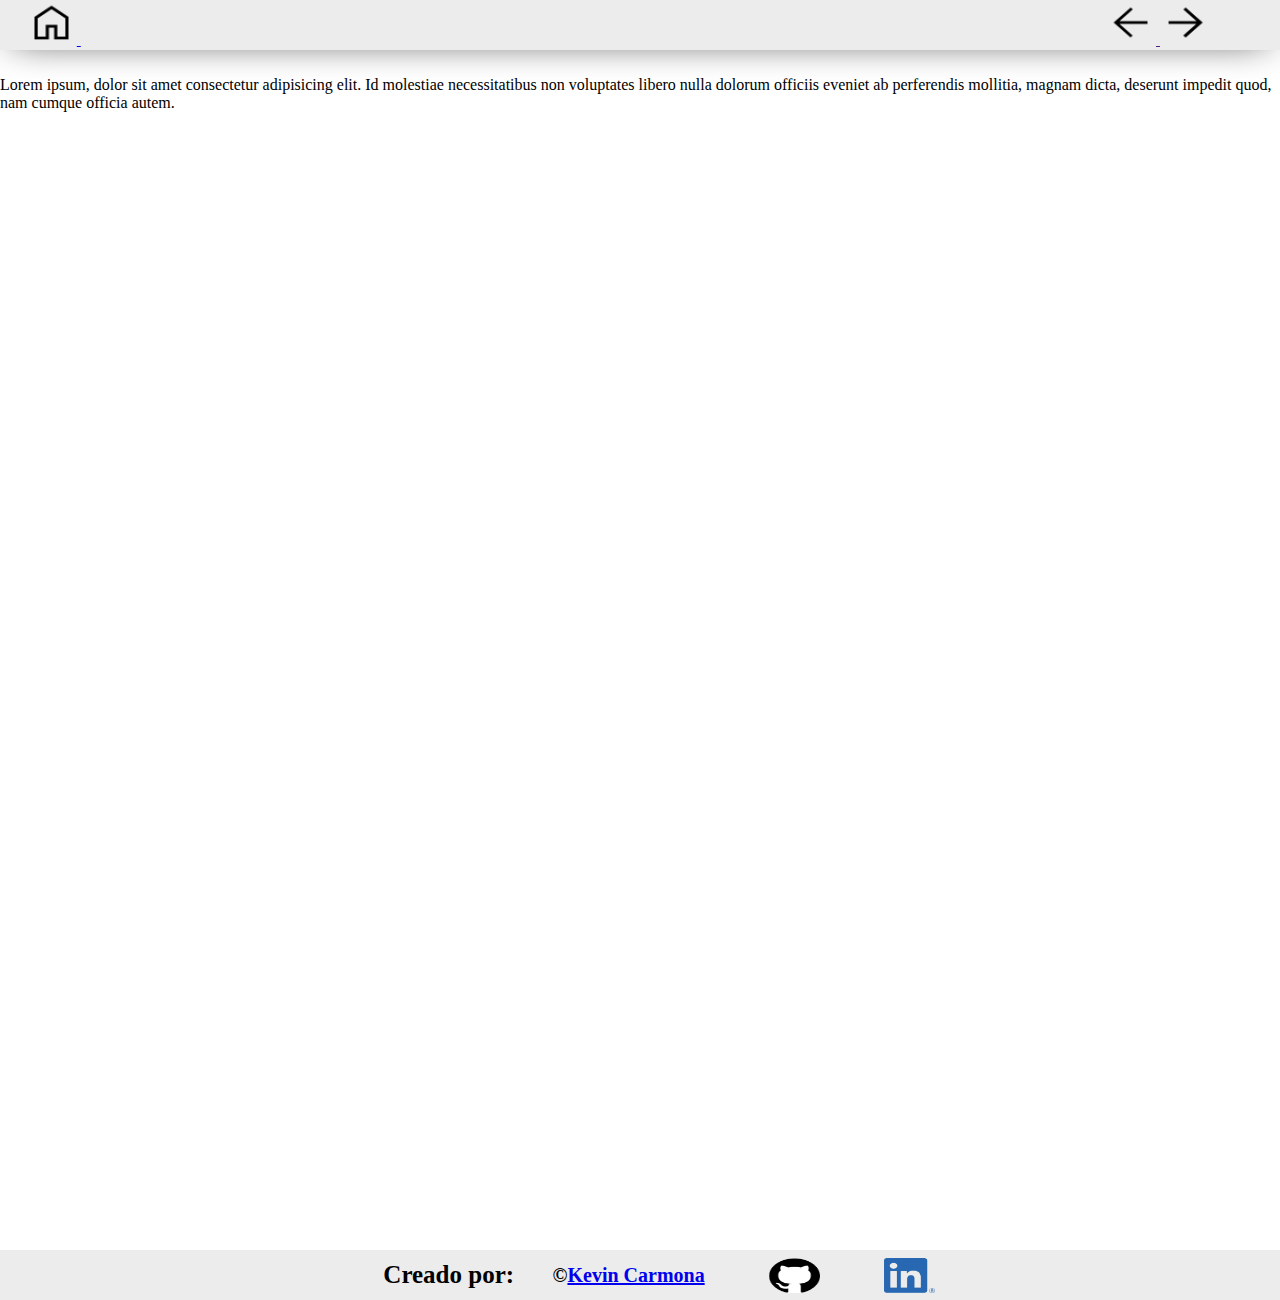
<file: Articulos/Articulo_2.html>
<!DOCTYPE html>
<html lang="es">
  <head>
    <meta charset="UTF-8" />
    <meta http-equiv="X-UA-Compatible" content="IE=edge" />
    <meta name="viewport" content="width=device-width, initial-scale=1.0" />
    <link rel="stylesheet" href="maquetado.css" />
    <link
      rel="shortcut icon"
      href="../icons/article_icon.png"
      type="image/x-icon"
    />
    <title>Articulo_2</title>
  </head>
  <body>
    <header>
      <a href="http://192.168.1.76:5500/index.html">
        <img id="home" src="../icons/home.png" alt="Home" />
      </a>
      <a href="">
        <img id="previous" src="../icons/arrow_back.png" alt="Regresar" />
      </a>
      <a href="">
        <img id="next" src="../icons/arrow_forwards.png" alt="Siguiente" />
      </a>
    </header>
    <main>
      Lorem ipsum, dolor sit amet consectetur adipisicing elit. Id molestiae
      necessitatibus non voluptates libero nulla dolorum officiis eveniet ab
      perferendis mollitia, magnam dicta, deserunt impedit quod, nam cumque
      officia autem.
    </main>
    <footer>
      <h4>Creado por:</h4>
      <h5>
        &copy;<a href="https://kevin1015carmona.github.io/perfil.html"
          >Kevin Carmona</a
        >
      </h5>
      <a href="https://github.com/kevin1015carmona">
        <img src="../img/GitHub.png" alt="GitHub" />
      </a>
      <a href="https://www.linkedin.com/in/kevin-luna15/">
        <img src="../img/linkedin.png" alt="linkedin" />
      </a>
    </footer>
  </body>
</html>
</file>
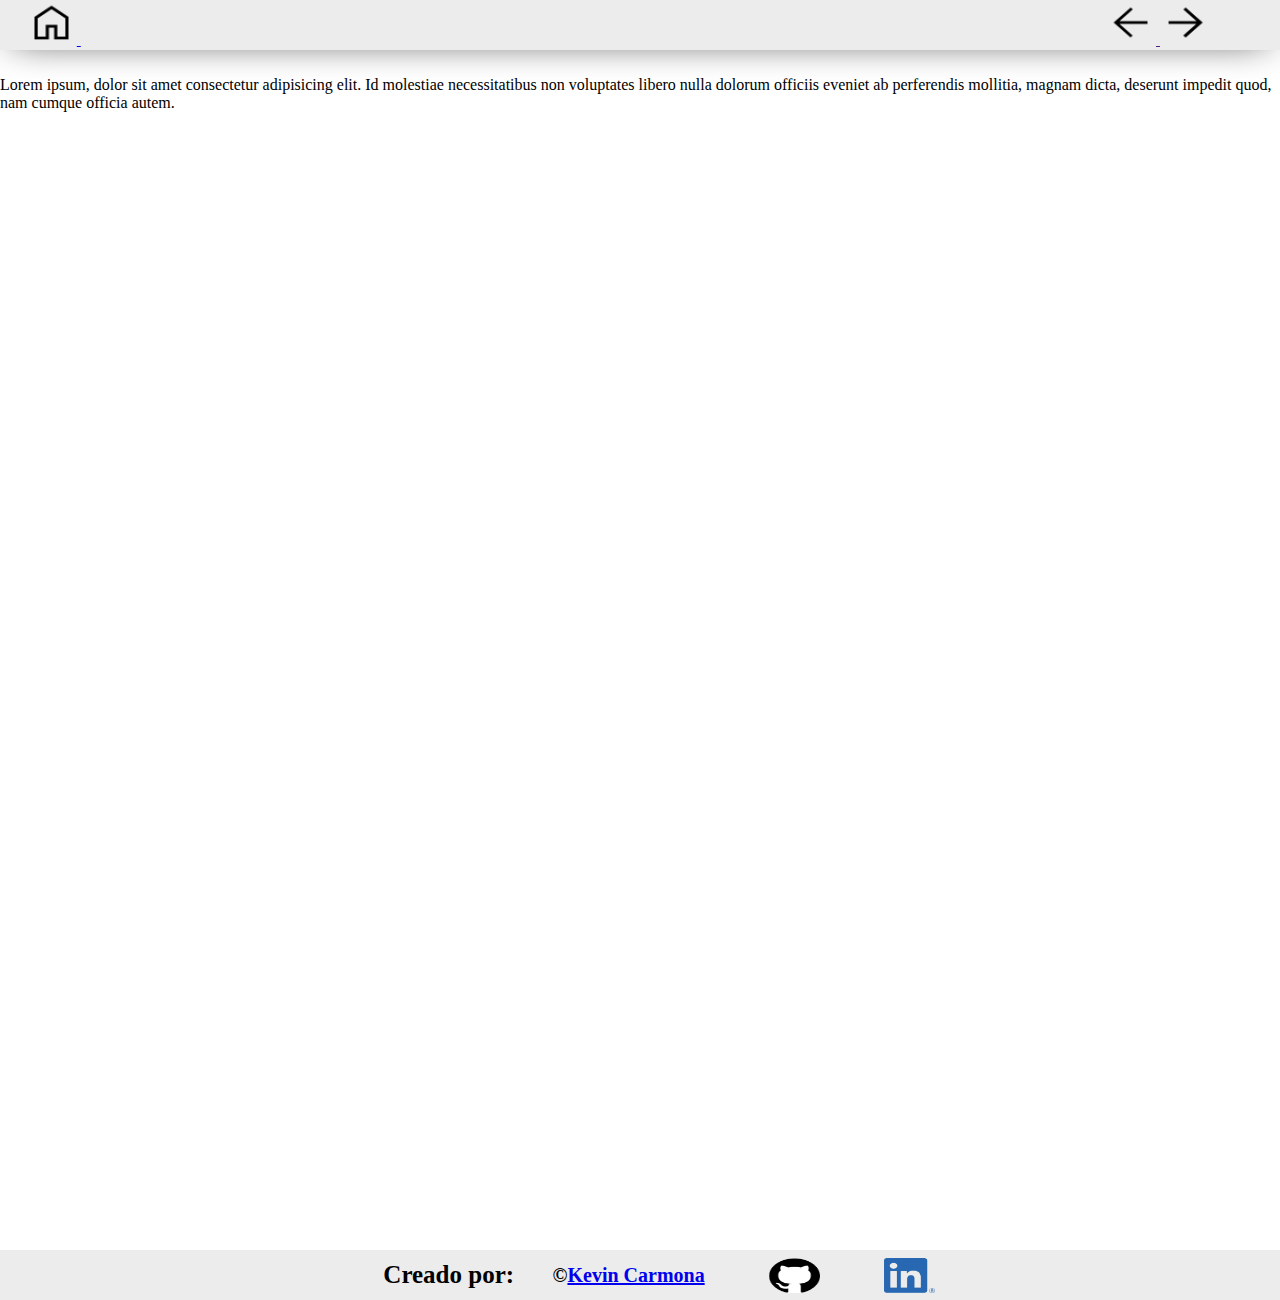
<file: Articulos/Articulo_3.html>
<!DOCTYPE html>
<html lang="es">
  <head>
    <meta charset="UTF-8" />
    <meta http-equiv="X-UA-Compatible" content="IE=edge" />
    <meta name="viewport" content="width=device-width, initial-scale=1.0" />
    <link rel="stylesheet" href="maquetado.css" />
    <link
      rel="shortcut icon"
      href="../icons/article_icon.png"
      type="image/x-icon"
    />
    <title>Articulo_3</title>
  </head>
  <body>
    <header>
      <a href="http://192.168.1.76:5500/index.html">
        <img id="home" src="../icons/home.png" alt="Home" />
      </a>
      <a href="">
        <img id="previous" src="../icons/arrow_back.png" alt="Regresar" />
      </a>
      <a href="">
        <img id="next" src="../icons/arrow_forwards.png" alt="Siguiente" />
      </a>
    </header>
    <main>
      Lorem ipsum, dolor sit amet consectetur adipisicing elit. Id molestiae
      necessitatibus non voluptates libero nulla dolorum officiis eveniet ab
      perferendis mollitia, magnam dicta, deserunt impedit quod, nam cumque
      officia autem.
    </main>
    <footer>
      <h4>Creado por:</h4>
      <h5>
        &copy;<a href="https://kevin1015carmona.github.io/perfil.html"
          >Kevin Carmona</a
        >
      </h5>
      <a href="https://github.com/kevin1015carmona">
        <img src="../img/GitHub.png" alt="GitHub" />
      </a>
      <a href="https://www.linkedin.com/in/kevin-luna15/">
        <img src="../img/linkedin.png" alt="linkedin" />
      </a>
    </footer>
  </body>
</html>
</file>
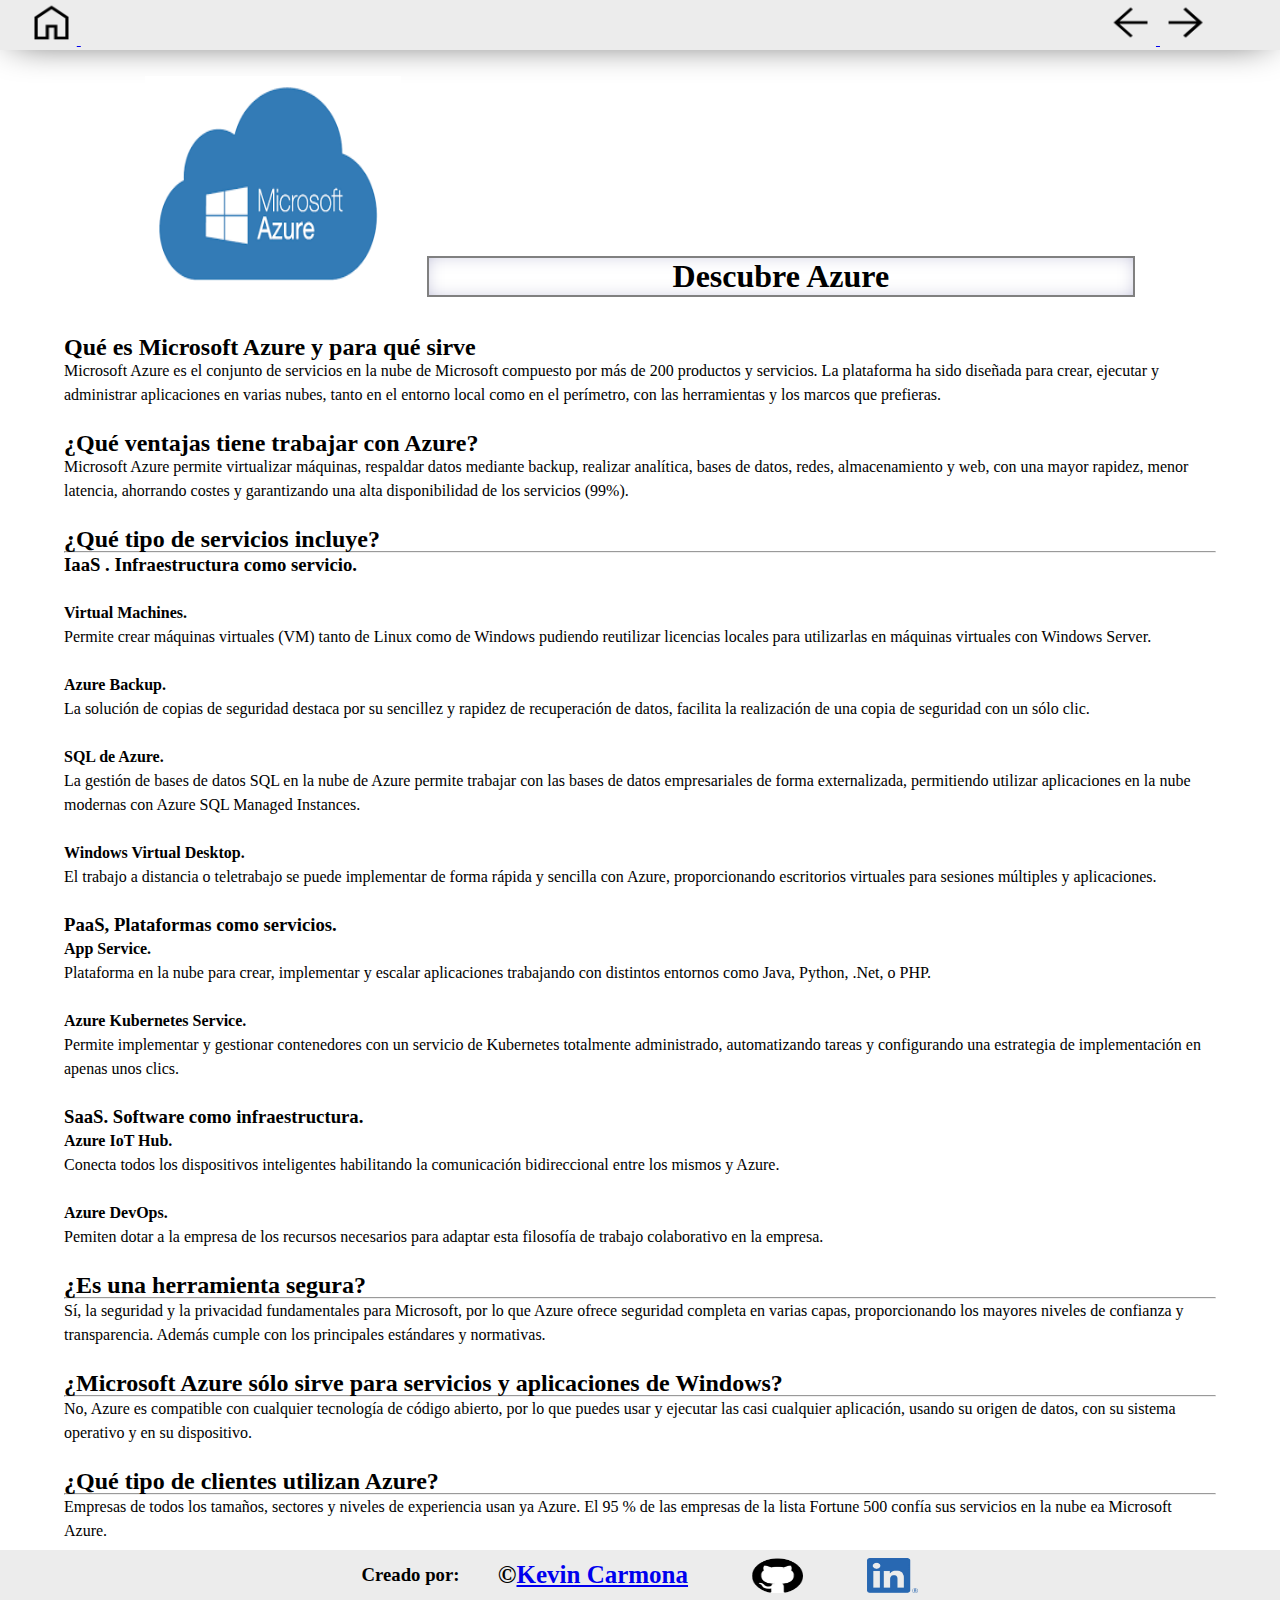
<file: Articulos/Articulo_1/Articulo_1.html>
<!DOCTYPE html>
<html lang="en">
  <head>
    <meta charset="UTF-8" />
    <meta http-equiv="X-UA-Compatible" content="IE=edge" />
    <meta name="viewport" content="width=device-width, initial-scale=1.0" />
    <link rel="stylesheet" href="../maquetado.css" />
    <link rel="stylesheet" href="styles_articulo_1.css" />
    <link
      rel="shortcut icon"
      href="../../icons/article_icon.png"
      type="image/x-icon"
    />
    <title>Articulo_4</title>
  </head>
  <body>
    <header>
      <a href="https://kevin1015carmona.github.io/Maquetado/">
        <img id="home" src="../../icons/home.png" alt="Home" />
      </a>
      <a href="#">
        <img id="previous" src="../../icons/arrow_back.png" alt="Regresar" />
      </a>
      <a href="Articulos/Articulo_2/Articulo_2.html">
        <img id="next" src="../../icons/arrow_forwards.png" alt="Siguiente" />
      </a>
    </header>
    <main>
      <section id="encabezado">
        <div id="img_titulo">
          <img src="micorsoft_azure.png" alt="micorsoft_azure" />
        </div>
        <div id="titulo_articulo">
          <h1>Descubre Azure</h1>
        </div>
      </section>
      <section id="cuerpo_articulo">
        <h2>Qué es Microsoft Azure y para qué sirve</h2>
        <p>
          Microsoft Azure es el conjunto de servicios en la nube de Microsoft
          compuesto por más de 200 productos y servicios. La plataforma ha sido
          diseñada para crear, ejecutar y administrar aplicaciones en varias
          nubes, tanto en el entorno local como en el perímetro, con las
          herramientas y los marcos que prefieras.
        </p>
        <br />
        <h2>¿Qué ventajas tiene trabajar con Azure?</h2>
        <p>
          Microsoft Azure permite virtualizar máquinas, respaldar datos mediante
          backup, realizar analítica, bases de datos, redes, almacenamiento y
          web, con una mayor rapidez, menor latencia, ahorrando costes y
          garantizando una alta disponibilidad de los servicios (99%).
        </p>
        <br />
        <h2>¿Qué tipo de servicios incluye?</h2>
        <hr />
        <h3>IaaS . Infraestructura como servicio.</h3>
        <br />
        <h4>Virtual Machines.</h4>
        <p>
          Permite crear máquinas virtuales (VM) tanto de Linux como de Windows
          pudiendo reutilizar licencias locales para utilizarlas en máquinas
          virtuales con Windows Server.
        </p>
        <br />
        <h4>Azure Backup.</h4>
        <p>
          La solución de copias de seguridad destaca por su sencillez y rapidez
          de recuperación de datos, facilita la realización de una copia de
          seguridad con un sólo clic.
        </p>
        <br />
        <h4>SQL de Azure.</h4>
        <p>
          La gestión de bases de datos SQL en la nube de Azure permite trabajar
          con las bases de datos empresariales de forma externalizada,
          permitiendo utilizar aplicaciones en la nube modernas con Azure SQL
          Managed Instances.
        </p>
        <br />
        <h4>Windows Virtual Desktop.</h4>
        <p>
          El trabajo a distancia o teletrabajo se puede implementar de forma
          rápida y sencilla con Azure, proporcionando escritorios virtuales para
          sesiones múltiples y aplicaciones.
        </p>
        <br />
        <h3>PaaS, Plataformas como servicios.</h3>
        <h4>App Service.</h4>
        <p>
          Plataforma en la nube para crear, implementar y escalar aplicaciones
          trabajando con distintos entornos como Java, Python, .Net, o PHP.
        </p>
        <br />
        <h4>Azure Kubernetes Service.</h4>
        <p>
          Permite implementar y gestionar contenedores con un servicio de
          Kubernetes totalmente administrado, automatizando tareas y
          configurando una estrategia de implementación en apenas unos clics.
        </p>
        <br />
        <h3>SaaS. Software como infraestructura.</h3>
        <h4>Azure IoT Hub.</h4>
        <p>
          Conecta todos los dispositivos inteligentes habilitando la
          comunicación bidireccional entre los mismos y Azure.
        </p>
        <br />
        <h4>Azure DevOps.</h4>
        <p>
          Pemiten dotar a la empresa de los recursos necesarios para adaptar
          esta filosofía de trabajo colaborativo en la empresa.
        </p>
        <br />
        <h2>¿Es una herramienta segura?</h2>
        <hr />
        <p>
          Sí, la seguridad y la privacidad fundamentales para Microsoft, por lo
          que Azure ofrece seguridad completa en varias capas, proporcionando
          los mayores niveles de confianza y transparencia. Además cumple con
          los principales estándares y normativas.
        </p>
        <br />
        <h2>
          ¿Microsoft Azure sólo sirve para servicios y aplicaciones de Windows?
        </h2>
        <hr />
        <p>
          No, Azure es compatible con cualquier tecnología de código abierto,
          por lo que puedes usar y ejecutar las casi cualquier aplicación,
          usando su origen de datos, con su sistema operativo y en su
          dispositivo.
        </p>
        <br />
        <h2>¿Qué tipo de clientes utilizan Azure?</h2>
        <hr />
        <p>
          Empresas de todos los tamaños, sectores y niveles de experiencia usan
          ya Azure. El 95 % de las empresas de la lista Fortune 500 confía sus
          servicios en la nube ea Microsoft Azure.
        </p>
      </section>
    </main>
    <footer>
      <h3>Creado por:</h3>
      <h4>
        &copy;<a href="https://kevin1015carmona.github.io/perfil.html"
          >Kevin Carmona</a
        >
      </h4>
      <a href="https://github.com/kevin1015carmona">
        <img src="../../img/GitHub.png" alt="GitHub" />
      </a>
      <a href="https://www.linkedin.com/in/kevin-luna15/">
        <img src="../../img/linkedin.png" alt="linkedin" />
      </a>
    </footer>
  </body>
</html>
</file>
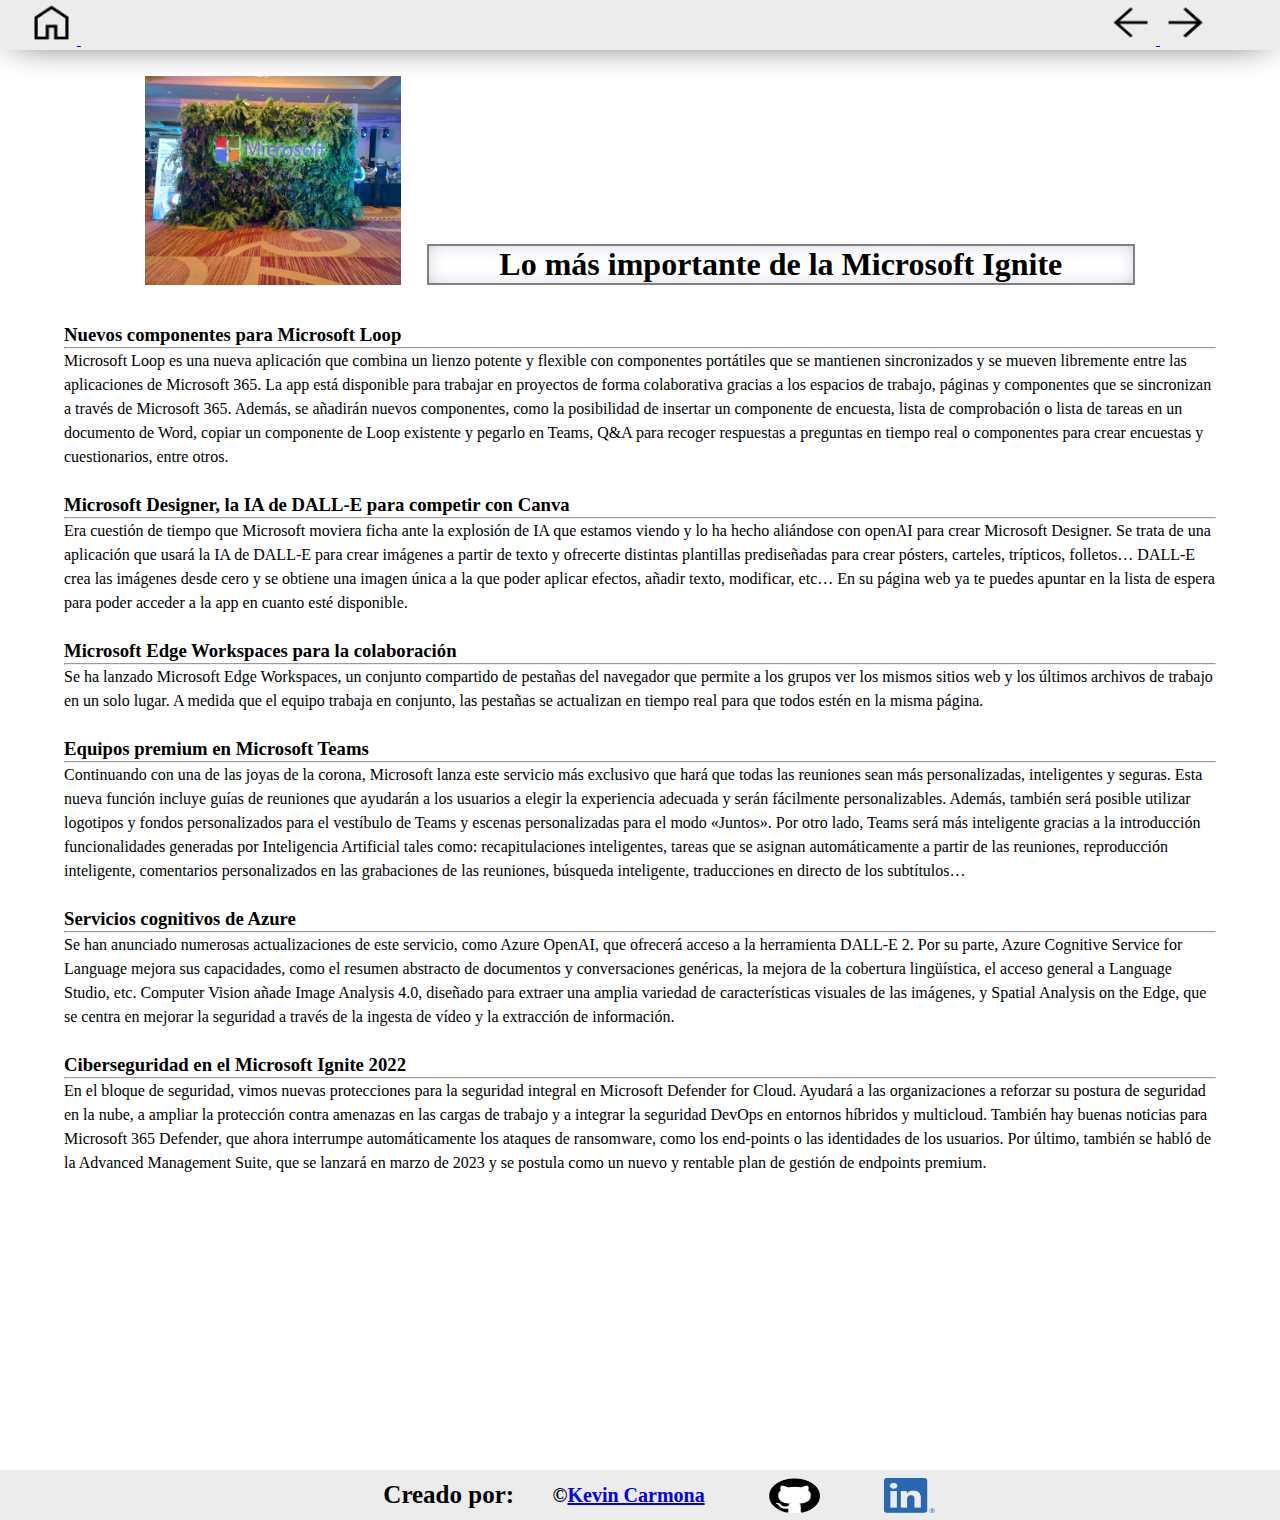
<file: Articulos/Articulo_2/Articulo_2.html>
<!DOCTYPE html>
<html lang="en">
  <head>
    <meta charset="UTF-8" />
    <meta http-equiv="X-UA-Compatible" content="IE=edge" />
    <meta name="viewport" content="width=device-width, initial-scale=1.0" />
    <link rel="stylesheet" href="styles_articulo_2.css" />
    <link rel="stylesheet" href="../maquetado.css" />
    <link
      rel="shortcut icon"
      href="../../icons/article_icon.png"
      type="image/x-icon"
    />
    <title>Articulo_4</title>
  </head>
  <body>
    <header>
      <a href="https://kevin1015carmona.github.io/Maquetado/">
        <img id="home" src="../../icons/home.png" alt="Home" />
      </a>
      <a href="Articulos/Articulo_1/Articulo_1.html">
        <img id="previous" src="../../icons/arrow_back.png" alt="Regresar" />
      </a>
      <a href="Articulos/Articulo_3/Articulo_3.html">
        <img id="next" src="../../icons/arrow_forwards.png" alt="Siguiente" />
      </a>
    </header>
    <main>
      <section id="encabezado">
        <div id="img_titulo">
          <img src="Microsoft_ignite.jpeg" />
        </div>
        <div id="titulo_articulo">
          <h1>Lo más importante de la Microsoft Ignite</h1>
        </div>
      </section>
      <section id="cuerpo_articulo">
        <h3>Nuevos componentes para Microsoft Loop</h3>
        <hr />
        <p>
          Microsoft Loop es una nueva aplicación que combina un lienzo potente y
          flexible con componentes portátiles que se mantienen sincronizados y
          se mueven libremente entre las aplicaciones de Microsoft 365. La app
          está disponible para trabajar en proyectos de forma colaborativa
          gracias a los espacios de trabajo, páginas y componentes que se
          sincronizan a través de Microsoft 365. Además, se añadirán nuevos
          componentes, como la posibilidad de insertar un componente de
          encuesta, lista de comprobación o lista de tareas en un documento de
          Word, copiar un componente de Loop existente y pegarlo en Teams, Q&A
          para recoger respuestas a preguntas en tiempo real o componentes para
          crear encuestas y cuestionarios, entre otros.
        </p>
        <br />
        <h3>Microsoft Designer, la IA de DALL-E para competir con Canva</h3>
        <hr />
        <p>
          Era cuestión de tiempo que Microsoft moviera ficha ante la explosión
          de IA que estamos viendo y lo ha hecho aliándose con openAI para crear
          Microsoft Designer. Se trata de una aplicación que usará la IA de
          DALL-E para crear imágenes a partir de texto y ofrecerte distintas
          plantillas prediseñadas para crear pósters, carteles, trípticos,
          folletos… DALL-E crea las imágenes desde cero y se obtiene una imagen
          única a la que poder aplicar efectos, añadir texto, modificar, etc… En
          su página web ya te puedes apuntar en la lista de espera para poder
          acceder a la app en cuanto esté disponible.
        </p>
        <br />
        <h3>Microsoft Edge Workspaces para la colaboración</h3>
        <hr />
        <p>
          Se ha lanzado Microsoft Edge Workspaces, un conjunto compartido de
          pestañas del navegador que permite a los grupos ver los mismos sitios
          web y los últimos archivos de trabajo en un solo lugar. A medida que
          el equipo trabaja en conjunto, las pestañas se actualizan en tiempo
          real para que todos estén en la misma página.
        </p>
        <br />
        <h3>Equipos premium en Microsoft Teams</h3>
        <hr />
        <p>
          Continuando con una de las joyas de la corona, Microsoft lanza este
          servicio más exclusivo que hará que todas las reuniones sean más
          personalizadas, inteligentes y seguras. Esta nueva función incluye
          guías de reuniones que ayudarán a los usuarios a elegir la experiencia
          adecuada y serán fácilmente personalizables. Además, también será
          posible utilizar logotipos y fondos personalizados para el vestíbulo
          de Teams y escenas personalizadas para el modo «Juntos». Por otro
          lado, Teams será más inteligente gracias a la introducción
          funcionalidades generadas por Inteligencia Artificial tales como:
          recapitulaciones inteligentes, tareas que se asignan automáticamente a
          partir de las reuniones, reproducción inteligente, comentarios
          personalizados en las grabaciones de las reuniones, búsqueda
          inteligente, traducciones en directo de los subtítulos…
        </p>
        <br />
        <h3>Servicios cognitivos de Azure</h3>
        <hr />
        <p>
          Se han anunciado numerosas actualizaciones de este servicio, como
          Azure OpenAI, que ofrecerá acceso a la herramienta DALL-E 2. Por su
          parte, Azure Cognitive Service for Language mejora sus capacidades,
          como el resumen abstracto de documentos y conversaciones genéricas, la
          mejora de la cobertura lingüística, el acceso general a Language
          Studio, etc. Computer Vision añade Image Analysis 4.0, diseñado para
          extraer una amplia variedad de características visuales de las
          imágenes, y Spatial Analysis on the Edge, que se centra en mejorar la
          seguridad a través de la ingesta de vídeo y la extracción de
          información.
        </p>
        <br />
        <h3>Ciberseguridad en el Microsoft Ignite 2022</h3>
        <hr />
        <p>
          En el bloque de seguridad, vimos nuevas protecciones para la seguridad
          integral en Microsoft Defender for Cloud. Ayudará a las organizaciones
          a reforzar su postura de seguridad en la nube, a ampliar la protección
          contra amenazas en las cargas de trabajo y a integrar la seguridad
          DevOps en entornos híbridos y multicloud. También hay buenas noticias
          para Microsoft 365 Defender, que ahora interrumpe automáticamente los
          ataques de ransomware, como los end-points o las identidades de los
          usuarios. Por último, también se habló de la Advanced Management
          Suite, que se lanzará en marzo de 2023 y se postula como un nuevo y
          rentable plan de gestión de endpoints premium.
        </p>
      </section>
    </main>
    <footer>
      <h4>Creado por:</h4>
      <h5>
        &copy;<a href="https://kevin1015carmona.github.io/perfil.html"
          >Kevin Carmona</a
        >
      </h5>
      <a href="https://github.com/kevin1015carmona">
        <img src="../../img/GitHub.png" alt="GitHub" />
      </a>
      <a href="https://www.linkedin.com/in/kevin-luna15/">
        <img src="../../img/linkedin.png" alt="linkedin" />
      </a>
    </footer>
  </body>
</html>
</file>
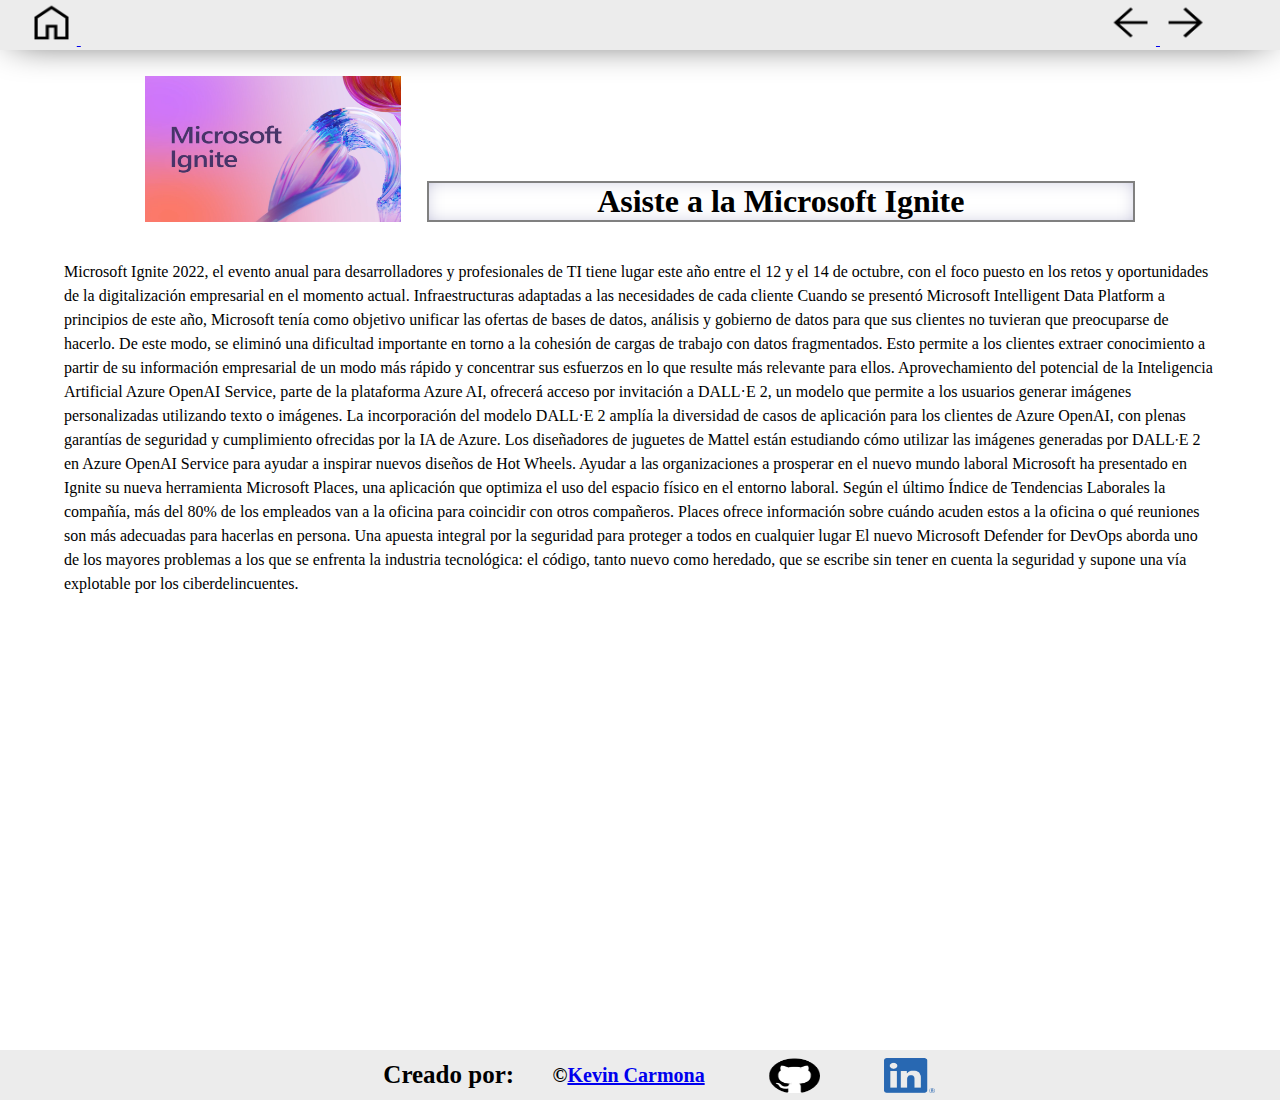
<file: Articulos/Articulo_3/Articulo_3.html>
<!DOCTYPE html>
<html lang="en">
  <head>
    <meta charset="UTF-8" />
    <meta http-equiv="X-UA-Compatible" content="IE=edge" />
    <meta name="viewport" content="width=device-width, initial-scale=1.0" />
    <link rel="stylesheet" href="../maquetado.css" />
    <link rel="stylesheet" href="styles_articulo_3.css" />
    <link
      rel="shortcut icon"
      href="../../icons/article_icon.png"
      type="image/x-icon"
    />
    <title>Articulo_4</title>
  </head>
  <body>
    <header>
      <a href="https://kevin1015carmona.github.io/Maquetado/">
        <img id="home" src="../../icons/home.png" alt="Home" />
      </a>
      <a href="Articulos/Articulo_2/Articulo_2.html">
        <img id="previous" src="../../icons/arrow_back.png" alt="Regresar" />
      </a>
      <a href="Articulos/Articulo_4/Articulo_4.html">
        <img id="next" src="../../icons/arrow_forwards.png" alt="Siguiente" />
      </a>
    </header>
    <main>
      <section id="encabezado">
        <div id="img_titulo">
          <img src="Microsoft-Ignite-2022-.png" alt="img_ignite" />
        </div>
        <div id="titulo_articulo">
          <h1>Asiste a la Microsoft Ignite</h1>
        </div>
      </section>
      <section id="cuerpo_articulo">
        <p>
          Microsoft Ignite 2022, el evento anual para desarrolladores y
          profesionales de TI tiene lugar este año entre el 12 y el 14 de
          octubre, con el foco puesto en los retos y oportunidades de la
          digitalización empresarial en el momento actual. Infraestructuras
          adaptadas a las necesidades de cada cliente Cuando se presentó
          Microsoft Intelligent Data Platform a principios de este año,
          Microsoft tenía como objetivo unificar las ofertas de bases de datos,
          análisis y gobierno de datos para que sus clientes no tuvieran que
          preocuparse de hacerlo. De este modo, se eliminó una dificultad
          importante en torno a la cohesión de cargas de trabajo con datos
          fragmentados. Esto permite a los clientes extraer conocimiento a
          partir de su información empresarial de un modo más rápido y
          concentrar sus esfuerzos en lo que resulte más relevante para ellos.
          Aprovechamiento del potencial de la Inteligencia Artificial Azure
          OpenAI Service, parte de la plataforma Azure AI, ofrecerá acceso por
          invitación a DALL·E 2, un modelo que permite a los usuarios generar
          imágenes personalizadas utilizando texto o imágenes. La incorporación
          del modelo DALL·E 2 amplía la diversidad de casos de aplicación para
          los clientes de Azure OpenAI, con plenas garantías de seguridad y
          cumplimiento ofrecidas por la IA de Azure. Los diseñadores de juguetes
          de Mattel están estudiando cómo utilizar las imágenes generadas por
          DALL∙E 2 en Azure OpenAI Service para ayudar a inspirar nuevos diseños
          de Hot Wheels. Ayudar a las organizaciones a prosperar en el nuevo
          mundo laboral Microsoft ha presentado en Ignite su nueva herramienta
          Microsoft Places, una aplicación que optimiza el uso del espacio
          físico en el entorno laboral. Según el último Índice de Tendencias
          Laborales la compañía, más del 80% de los empleados van a la oficina
          para coincidir con otros compañeros. Places ofrece información sobre
          cuándo acuden estos a la oficina o qué reuniones son más adecuadas
          para hacerlas en persona. Una apuesta integral por la seguridad para
          proteger a todos en cualquier lugar El nuevo Microsoft Defender for
          DevOps aborda uno de los mayores problemas a los que se enfrenta la
          industria tecnológica: el código, tanto nuevo como heredado, que se
          escribe sin tener en cuenta la seguridad y supone una vía explotable
          por los ciberdelincuentes.
        </p>
      </section>
    </main>
    <footer>
      <h4>Creado por:</h4>
      <h5>
        &copy;<a href="https://kevin1015carmona.github.io/perfil.html"
          >Kevin Carmona</a
        >
      </h5>
      <a href="https://github.com/kevin1015carmona">
        <img src="../../img/GitHub.png" alt="GitHub" />
      </a>
      <a href="https://www.linkedin.com/in/kevin-luna15/">
        <img src="../../img/linkedin.png" alt="linkedin" />
      </a>
    </footer>
  </body>
</html>
</file>
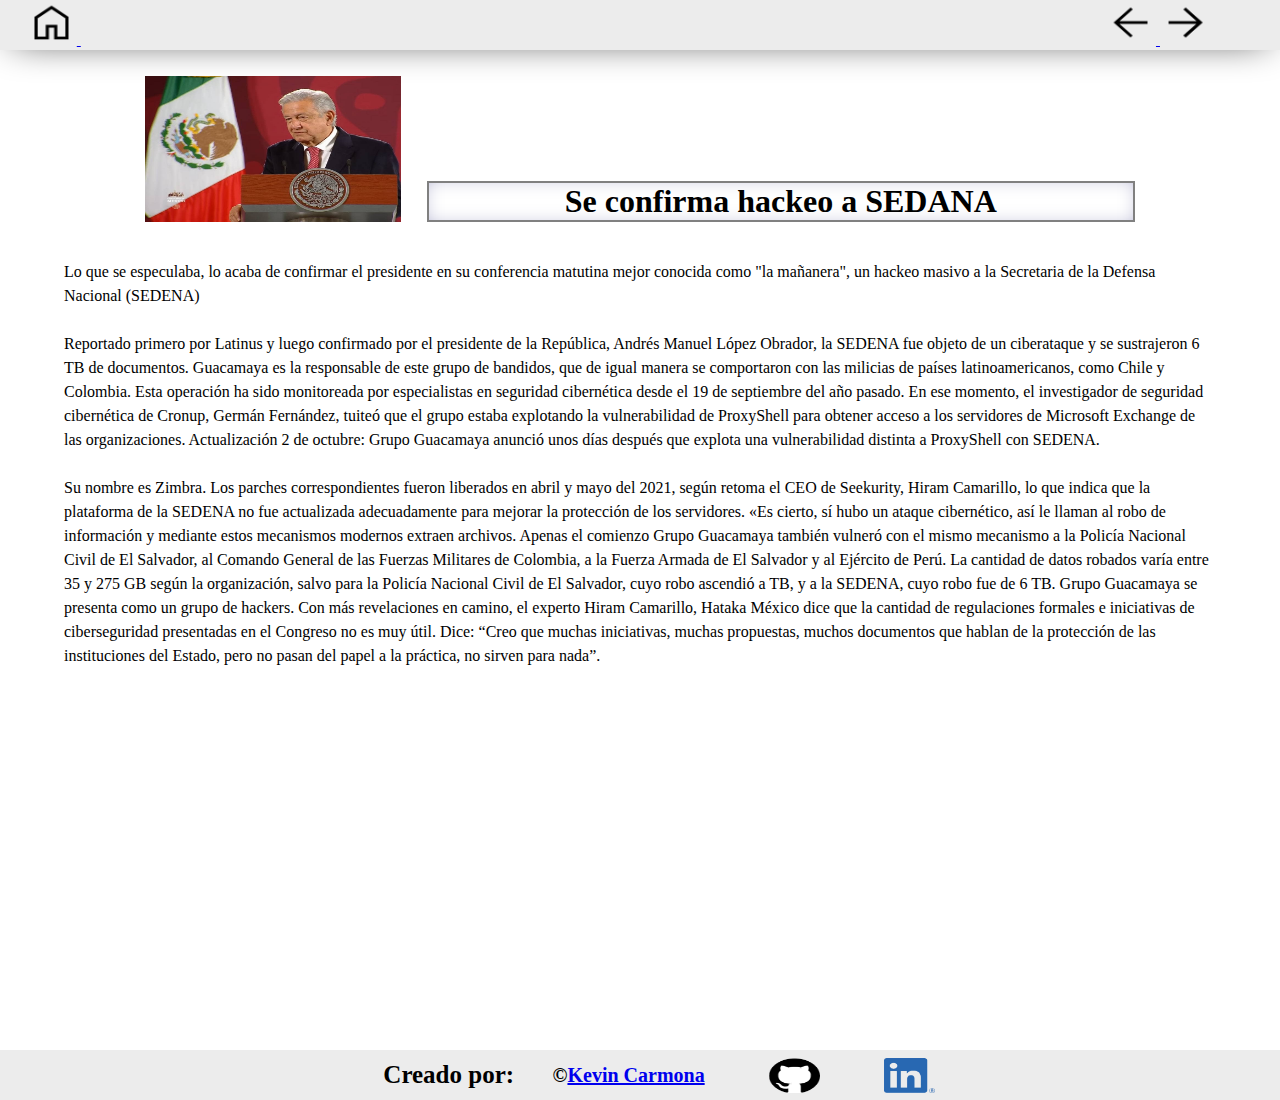
<file: Articulos/Articulo_4/Articulo_4.html>
<!DOCTYPE html>
<html lang="en">
  <head>
    <meta charset="UTF-8" />
    <meta http-equiv="X-UA-Compatible" content="IE=edge" />
    <meta name="viewport" content="width=device-width, initial-scale=1.0" />
    <link rel="stylesheet" href="../maquetado.css" />
    <link rel="stylesheet" href="styles_articulo_4.css" />
    <link
      rel="shortcut icon"
      href="../../icons/article_icon.png"
      type="image/x-icon"
    />
    <title>Articulo_4</title>
  </head>
  <body>
    <header>
      <a href="https://kevin1015carmona.github.io/Maquetado/">
        <img id="home" src="../../icons/home.png" alt="Home" />
      </a>
      <a href="Articulos/Articulo_3/Articulo_3.html">
        <img id="previous" src="../../icons/arrow_back.png" alt="Regresar" />
      </a>
      <a href="#">
        <img id="next" src="../../icons/arrow_forwards.png" alt="Siguiente" />
      </a>
    </header>
    <main>
      <section id="encabezado">
        <div id="img_titulo">
          <img id="img_amlo" src="amlo_sedena.jpg" alt="img_amlo" />
        </div>
        <div id="titulo_articulo">
          <h1>Se confirma hackeo a SEDANA</h1>
        </div>
      </section>
      <section id="cuerpo_articulo">
        <p>
          Lo que se especulaba, lo acaba de confirmar el presidente en su
          conferencia matutina mejor conocida como "la mañanera", un hackeo
          masivo a la Secretaria de la Defensa Nacional (SEDENA)
        </p>
        <br />
        <p>
          Reportado primero por Latinus y luego confirmado por el presidente de
          la República, Andrés Manuel López Obrador, la SEDENA fue objeto de un
          ciberataque y se sustrajeron 6 TB de documentos. Guacamaya es la
          responsable de este grupo de bandidos, que de igual manera se
          comportaron con las milicias de países latinoamericanos, como Chile y
          Colombia. Esta operación ha sido monitoreada por especialistas en
          seguridad cibernética desde el 19 de septiembre del año pasado. En ese
          momento, el investigador de seguridad cibernética de Cronup, Germán
          Fernández, tuiteó que el grupo estaba explotando la vulnerabilidad de
          ProxyShell para obtener acceso a los servidores de Microsoft Exchange
          de las organizaciones. Actualización 2 de octubre: Grupo Guacamaya
          anunció unos días después que explota una vulnerabilidad distinta a
          ProxyShell con SEDENA.
        </p>
        <br />
        <p>
          Su nombre es Zimbra. Los parches correspondientes fueron liberados en
          abril y mayo del 2021, según retoma el CEO de Seekurity, Hiram
          Camarillo, lo que indica que la plataforma de la SEDENA no fue
          actualizada adecuadamente para mejorar la protección de los
          servidores. «Es cierto, sí hubo un ataque cibernético, así le llaman
          al robo de información y mediante estos mecanismos modernos extraen
          archivos. Apenas el comienzo Grupo Guacamaya también vulneró con el
          mismo mecanismo a la Policía Nacional Civil de El Salvador, al Comando
          General de las Fuerzas Militares de Colombia, a la Fuerza Armada de El
          Salvador y al Ejército de Perú. La cantidad de datos robados varía
          entre 35 y 275 GB según la organización, salvo para la Policía
          Nacional Civil de El Salvador, cuyo robo ascendió a TB, y a la SEDENA,
          cuyo robo fue de 6 TB. Grupo Guacamaya se presenta como un grupo de
          hackers. Con más revelaciones en camino, el experto Hiram Camarillo,
          Hataka México dice que la cantidad de regulaciones formales e
          iniciativas de ciberseguridad presentadas en el Congreso no es muy
          útil. Dice: “Creo que muchas iniciativas, muchas propuestas, muchos
          documentos que hablan de la protección de las instituciones del
          Estado, pero no pasan del papel a la práctica, no sirven para nada”.
        </p>
      </section>
    </main>
    <footer>
      <h4>Creado por:</h4>
      <h5>
        &copy;<a href="https://kevin1015carmona.github.io/perfil.html"
          >Kevin Carmona</a
        >
      </h5>
      <a href="https://github.com/kevin1015carmona">
        <img src="../../img/GitHub.png" alt="GitHub" />
      </a>
      <a href="https://www.linkedin.com/in/kevin-luna15/">
        <img src="../../img/linkedin.png" alt="linkedin" />
      </a>
    </footer>
  </body>
</html>
</file>
<file: Articulos/maquetado.css>
* {
  margin: 0px;
  padding: 0px;
}
html {
  width: 100vw;
  overflow-x: hidden;
}

body {
  height: 1200px;
  width: 100%;
  display: grid;
  grid-template-rows: 50px 100% 50px;
}

header {
  grid-row: 1/2;
  width: 100%;
  background-color: rgba(206, 206, 206, 0.381);
  -webkit-box-shadow: 0px 0px 38px -13px #000000;
  box-shadow: 0px 0px 38px -13px #000000;
}

#home,
#previous,
#next {
  height: 90%;
  width: 4%;
}

#home {
  margin-left: 2%;
}

#previous {
  margin-left: 80%;
}

main {
  grid-row: 2/3;
  width: 100%;
  display: grid;
  grid-template-columns: 100%;
  grid-template-rows: 15% 85%;
  margin-top: 2%;
  justify-items: center;
}

#encabezado {
  width: 100%;
  grid-row: 1/2;
  display: flex;
  justify-content: center;
  align-items: flex-end;
}

#img_titulo {
  height: 100%;
  width: 20%;
}

#img_titulo > img {
  height: 100%;
  width: 100%;
}

#titulo_articulo {
  margin-left: 2vw;
  height: auto;
  width: 55%;
  margin-top: 2%;
  display: flex;
  border: 2px gray solid;
  -webkit-box-shadow: inset 0px 0px 30px -20px #000000;
  box-shadow: inset 0px 0px 30px -20px rgb(4, 4, 99);
}

#titulo_articulo > h1 {
  margin: auto;
}

#cuerpo_articulo {
  grid-row: 2/3;
  width: 90%;
  line-height: 150%;
  margin-top: 2%;
  padding: 1%;
}

footer {
  width: 100vw;
  grid-row: 3/4;
  background-color: rgba(206, 206, 206, 0.381);
  display: flex;
  justify-content: center;
  align-items: center;
  position: relative;
  bottom: 0%;
}

footer > a > img {
  height: 100%;
  width: 100%;
}

footer > a {
  width: 4%;
  height: 70%;
  margin-left: 5%;
}

footer > h4 {
  margin-left: 3%;
  font-size: 25px;
}

footer > h5 {
  margin-left: 3%;
  font-size: 20px;
}

/*RESPONSIVE*/
@media (min-width: 550px) and (max-width: 800px) {
  #cuerpo_articulo {
    line-height: 130%;
  }
  h2 {
    font-size: 20px;
  }
  h3 {
    font-size: 19px;
  }
  h4 {
    font-size: 17px;
  }
  p {
    font-size: 16px;
  }
}

@media (min-width: 100px) and (max-width: 549px) {
  #cuerpo_articulo {
    line-height: 130%;
  }
  h1 {
    font-size: 21px;
  }
  h2 {
    font-size: 19px;
  }
  h3 {
    font-size: 16px;
  }
  h4 {
    font-size: 14px;
  }
  p {
    font-size: 12px;
  }
}

@media (min-width: 0px) and (max-width: 1000px) {
  #home {
    margin-left: 4%;
  }
  #previous {
    margin-left: 76%;
  }
  main {
    grid-template-rows: 8% 92%;
    margin-top: 5%;
  }
  #cuerpo_articulo {
    line-height: 135%;
  }
}

@media (max-width: 700px) {
  #home,
  #previous,
  #next {
    width: 8%;
  }
  #previous {
    margin-left: 63%;
  }
  footer > a {
    width: 10%;
    height: 70%;
  }
  footer > h4 {
    font-size: 17px;
  }
  footer > h3 {
    font-size: 20px;
  }
}

@media (max-width: 500px) {
  main {
    grid-template-rows: 6% 94%;
  }
}

@media (max-width: 400px) {
  main {
    grid-template-rows: 4% 96%;
  }

  #home,
  #previous,
  #next {
    width: 10%;
  }
  #previous {
    margin-left: 55%;
  }
}
</file>
<file: Articulos/Articulo_1/styles_articulo_1.css>
body {
  height: 1500px !important;
}

@media (min-width: 577px) and (max-width: 700px) {
  body {
    height: 1700px !important;
  }
}

@media (min-width: 454px) and (max-width: 576px) {
  body {
    height: 1800px !important;
  }
}

@media (min-width: 380px) and (max-width: 453px) {
  body {
    height: 2000px !important;
  }
}

@media (min-width: 295px) and (max-width: 379px) {
  body {
    height: 2200px !important;
  }
}

@media (min-width: 0px) and (max-width: 294px) {
  body {
    height: 2400px !important;
  }
}
</file>
<file: Articulos/Articulo_2/styles_articulo_2.css>
body {
  height: 1420px !important;
}

@media (min-width: 590px) and (max-width: 705px) {
  body {
    height: 1600px !important;
  }
}

@media (min-width: 550px) and (max-width: 589px) {
  body {
    height: 1740px !important;
  }
}

@media (min-width: 411px) and (max-width: 549px) {
  body {
    height: 1800px !important;
  }
}

@media (min-width: 370px) and (max-width: 410px) {
  body {
    height: 1950px !important;
  }
}

@media (min-width: 321px) and (max-width: 369px) {
  body {
    height: 2200px !important;
  }
}

@media (min-width: 265px) and (max-width: 320px) {
  body {
    height: 2450px !important;
  }
}

@media (min-width: 228px) and (max-width: 264px) {
  body {
    height: 2800px !important;
  }
}
</file>
<file: Articulos/Articulo_3/styles_articulo_3.css>
body {
  height: 1000px !important;
}

@media (min-width: 260px) and (max-width: 310px) {
  body {
    height: 1200px !important;
  }
}

@media (min-width: 0px) and (max-width: 259px) {
  body {
    height: 1400px !important;
  }
}
</file>
<file: Articulos/Articulo_4/styles_articulo_4.css>
body {
  height: 1000px !important;
}

@media (min-width: 258px) and (max-width: 350px) {
  body {
    height: 1300px !important;
  }
}

@media (min-width: 0px) and (max-width: 257px) {
  body {
    height: 1600px !important;
  }
}
</file>
